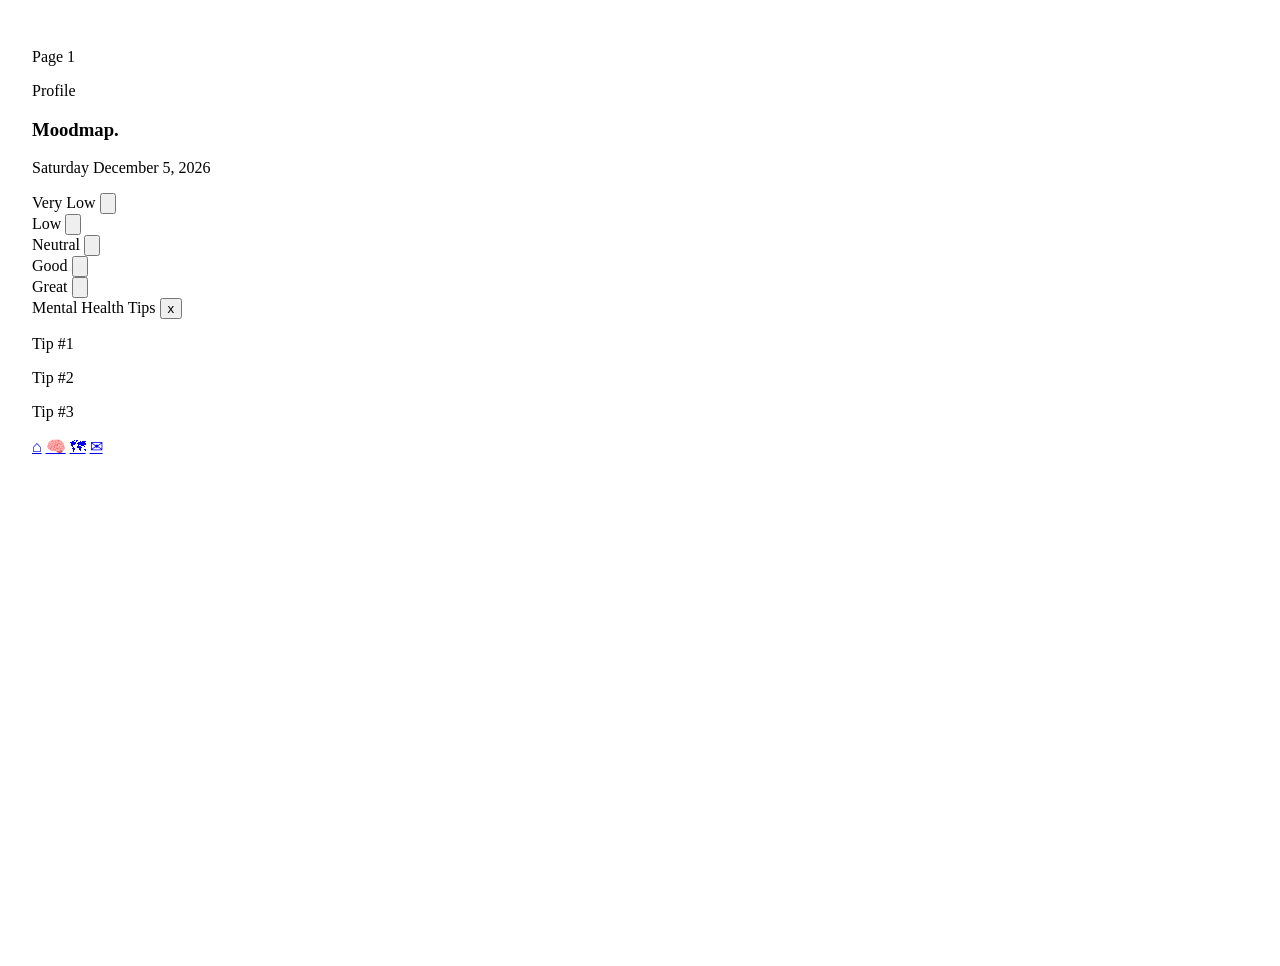
<file: index.html>
<!DOCTYPE html>
<html lang="en">
  <head>
    <meta charset="UTF-8" />
    <meta name="viewport" content="width=device-width, initial-scale=1.0" />
    <title>Moodmap - Page 1</title>
    <link rel="stylesheet" href="./style.css" />
  </head>
  <body>
    <main class="gallery">
      <section class="phone">
        <p class="label">Page 1</p>
        <article class="screen">
          <div class="top-row">
            <span>Profile</span>
          </div>

          <div class="hero">
            <h1>Moodmap.</h1>
            <p id="current-day"></p>
          </div>

          <div class="mood-dots mood-faces">
            <div class="mood-item">
              <span>Very Low</span>
              <button class="mood-face" data-mood="very low" aria-label="Very low mood">
                <svg viewBox="0 0 24 24" class="face-svg" aria-hidden="true">
                  <circle cx="12" cy="12" r="9"></circle>
                  <circle cx="9" cy="10" r="1"></circle>
                  <circle cx="15" cy="10" r="1"></circle>
                  <path d="M8 16 Q12 12.5 16 16"></path>
                </svg>
              </button>
            </div>
            <div class="mood-item">
              <span>Low</span>
              <button class="mood-face" data-mood="low" aria-label="Low mood">
                <svg viewBox="0 0 24 24" class="face-svg" aria-hidden="true">
                  <circle cx="12" cy="12" r="9"></circle>
                  <circle cx="9" cy="10" r="1"></circle>
                  <circle cx="15" cy="10" r="1"></circle>
                  <path d="M8 15 Q12 13.5 16 15"></path>
                </svg>
              </button>
            </div>
            <div class="mood-item">
              <span>Neutral</span>
              <button class="mood-face" data-mood="neutral" aria-label="Neutral mood">
                <svg viewBox="0 0 24 24" class="face-svg" aria-hidden="true">
                  <circle cx="12" cy="12" r="9"></circle>
                  <circle cx="9" cy="10" r="1"></circle>
                  <circle cx="15" cy="10" r="1"></circle>
                  <path d="M8.5 15 H15.5"></path>
                </svg>
              </button>
            </div>
            <div class="mood-item">
              <span>Good</span>
              <button class="mood-face" data-mood="good" aria-label="Good mood">
                <svg viewBox="0 0 24 24" class="face-svg" aria-hidden="true">
                  <circle cx="12" cy="12" r="9"></circle>
                  <circle cx="9" cy="10" r="1"></circle>
                  <circle cx="15" cy="10" r="1"></circle>
                  <path d="M8 14 Q12 17 16 14"></path>
                </svg>
              </button>
            </div>
            <div class="mood-item">
              <span>Great</span>
              <button class="mood-face" data-mood="great" aria-label="Great mood">
                <svg viewBox="0 0 24 24" class="face-svg" aria-hidden="true">
                  <circle cx="12" cy="12" r="9"></circle>
                  <circle cx="9" cy="10" r="1"></circle>
                  <circle cx="15" cy="10" r="1"></circle>
                  <path d="M8 13.5 Q12 17.8 16 13.5"></path>
                </svg>
              </button>
            </div>
          </div>

          <div id="tips-popup" class="tips popup-hidden" role="dialog" aria-live="polite">
            <div class="tips-header">
              <span id="tips-title">Mental Health Tips</span>
              <button id="close-tips" class="x" type="button" aria-label="Close tips">x</button>
            </div>
            <div class="tip-cards">
              <div class="tip-card">
                <p>Tip #1</p>
                <div id="tip-1" class="tip-preview tip-text"></div>
              </div>
              <div class="tip-card">
                <p>Tip #2</p>
                <div id="tip-2" class="tip-preview tip-text"></div>
              </div>
              <div class="tip-card">
                <p>Tip #3</p>
                <div id="tip-3" class="tip-preview tip-text"></div>
              </div>
            </div>
          </div>

          <nav class="bottom-nav">
            <a class="active" href="../page1/index.html" title="Home">⌂</a>
            <a href="../page2/index.html" title="Brain">🧠</a>
            <a href="../page3/index.html" title="Map">🗺</a>
            <a href="../page4/index.html" title="Chat">✉</a>
          </nav>
          <div class="footer-band"></div>
        </article>
      </section>
    </main>
    <script>
      const dayNames = [
        "Sunday",
        "Monday",
        "Tuesday",
        "Wednesday",
        "Thursday",
        "Friday",
        "Saturday",
      ];
      const monthNames = [
        "January",
        "February",
        "March",
        "April",
        "May",
        "June",
        "July",
        "August",
        "September",
        "October",
        "November",
        "December",
      ];
      const today = new Date();
      const dayName = dayNames[today.getDay()];
      const month = monthNames[today.getMonth()];
      const day = today.getDate();
      const year = today.getFullYear();
      document.getElementById("current-day").textContent = `${dayName} ${month} ${day}, ${year}`;

      const tipsByMood = {
        "very low": [
          "Take 10 slow breaths and unclench your shoulders.",
          "Text one trusted friend and share one sentence.",
          "Walk to a quiet outdoor spot for 5 minutes.",
        ],
        low: [
          "Drink water and stretch for two minutes.",
          "Pick one tiny task you can finish in 10 minutes.",
          "Listen to one calming song without scrolling.",
        ],
        neutral: [
          "Check in: what do you need most right now?",
          "Plan one healthy meal or snack for later.",
          "Take a short break before your next class.",
        ],
        good: [
          "Capture one win from today in your notes.",
          "Use your energy for a focused 25-minute session.",
          "Share your positive moment with someone.",
        ],
        great: [
          "Celebrate with a short gratitude list of three.",
          "Channel momentum into your hardest task first.",
          "Plan a relaxing evening to protect this mood.",
        ],
      };

      const moodButtons = document.querySelectorAll(".mood-face");
      const popup = document.getElementById("tips-popup");
      const tipsTitle = document.getElementById("tips-title");
      const closeTips = document.getElementById("close-tips");
      const tipEls = [
        document.getElementById("tip-1"),
        document.getElementById("tip-2"),
        document.getElementById("tip-3"),
      ];

      moodButtons.forEach((button) => {
        button.addEventListener("click", () => {
          moodButtons.forEach((item) => item.classList.remove("active"));
          button.classList.add("active");

          const mood = button.dataset.mood;
          const tips = tipsByMood[mood] || tipsByMood.neutral;
          tipsTitle.textContent = `Mental Health Tips - ${mood}`;
          tipEls.forEach((el, idx) => {
            el.textContent = tips[idx];
          });

          popup.classList.remove("popup-hidden");
        });
      });

      closeTips.addEventListener("click", () => {
        popup.classList.add("popup-hidden");
      });
    </script>
  </body>
</html>
</file>
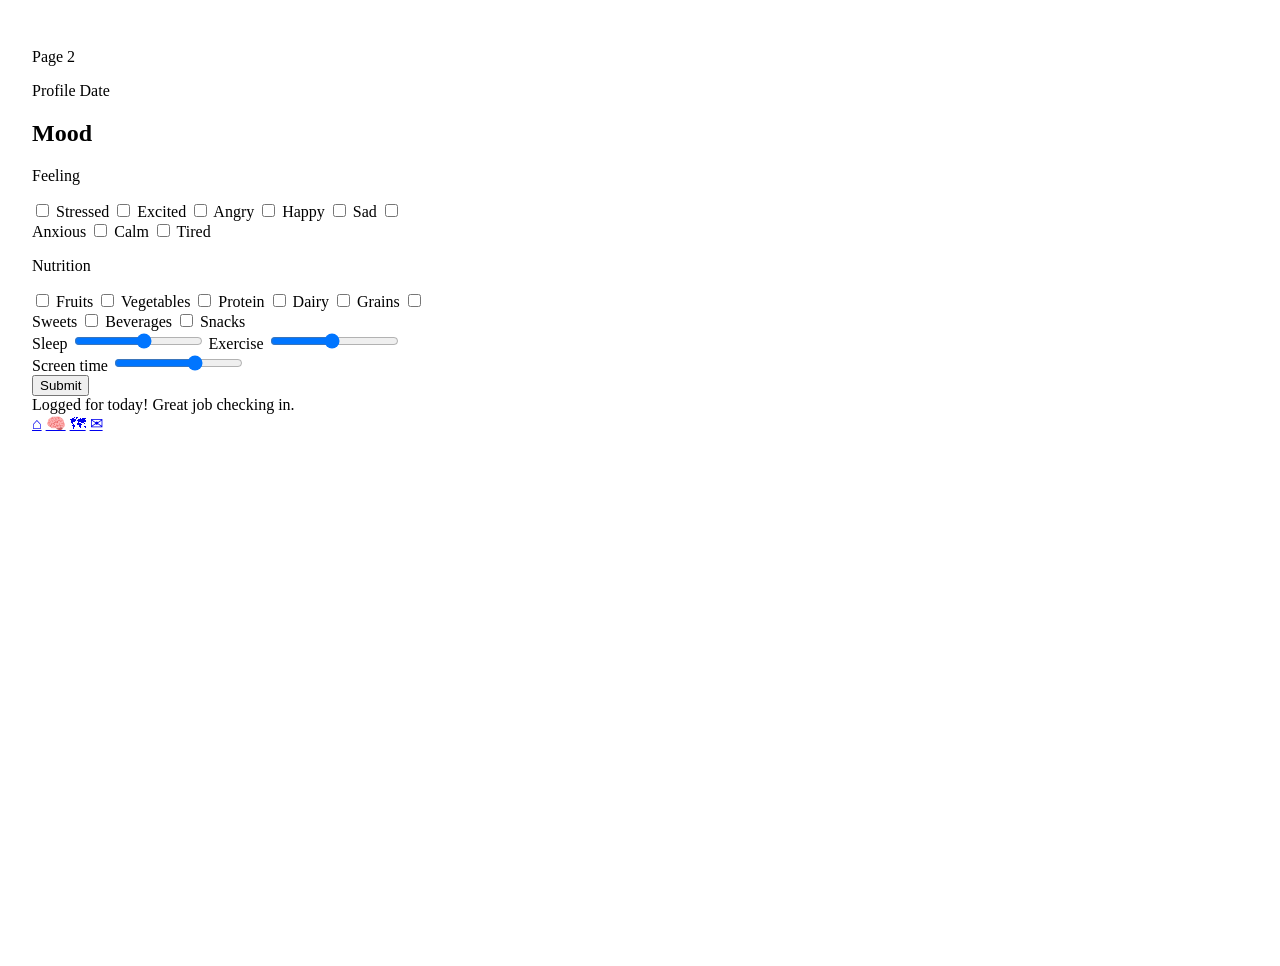
<file: page2/page2.html>
<!DOCTYPE html>
<html lang="en">
  <head>
    <meta charset="UTF-8" />
    <meta name="viewport" content="width=device-width, initial-scale=1.0" />
    <title>Moodmap - Page 2</title>
    <link rel="stylesheet" href="./style.css" />
  </head>
  <body>
    <main class="gallery">
      <section class="phone">
        <p class="label">Page 2</p>
        <article class="screen">
          <div class="top-row">
            <span>Profile</span>
            <span>Date</span>
          </div>

          <div id="page2-main">
            <h2 class="page-title">Mood</h2>

            <div class="section-row">
              <p class="group-title">Feeling</p>
              <div class="emotion-grid">
                <label class="emotion-option"><input type="checkbox" name="emotion" value="stressed"> Stressed</label>
                <label class="emotion-option"><input type="checkbox" name="emotion" value="excited"> Excited</label>
                <label class="emotion-option"><input type="checkbox" name="emotion" value="angry"> Angry</label>
                <label class="emotion-option"><input type="checkbox" name="emotion" value="happy"> Happy</label>
                <label class="emotion-option"><input type="checkbox" name="emotion" value="sad"> Sad</label>
                <label class="emotion-option"><input type="checkbox" name="emotion" value="anxious"> Anxious</label>
                <label class="emotion-option"><input type="checkbox" name="emotion" value="calm"> Calm</label>
                <label class="emotion-option"><input type="checkbox" name="emotion" value="tired"> Tired</label>
              </div>
            </div>

            <div class="section-row">
              <p class="group-title">Nutrition</p>
              <div class="food-grid">
                <label class="food-option"><input type="checkbox" name="food" value="fruits"> Fruits</label>
                <label class="food-option"><input type="checkbox" name="food" value="vegetables"> Vegetables</label>
                <label class="food-option"><input type="checkbox" name="food" value="protein"> Protein</label>
                <label class="food-option"><input type="checkbox" name="food" value="dairy"> Dairy</label>
                <label class="food-option"><input type="checkbox" name="food" value="grains"> Grains</label>
                <label class="food-option"><input type="checkbox" name="food" value="sweets"> Sweets</label>
                <label class="food-option"><input type="checkbox" name="food" value="beverages"> Beverages</label>
                <label class="food-option"><input type="checkbox" name="food" value="snacks"> Snacks</label>
              </div>
            </div>

            <div class="sliders">
              <label>Sleep <input type="range" value="55" /></label>
              <label>Exercise <input type="range" value="48" /></label>
              <label>Screen time <input type="range" value="65" /></label>
            </div>

            <button id="submit-mood" class="submit-btn" type="button">Submit</button>
          </div>

          <div id="page2-cleared-message" class="page2-cleared-message page2-hidden">
            Logged for today! Great job checking in.
          </div>
          <div id="confetti-layer" class="confetti-layer" aria-hidden="true"></div>
          <nav class="bottom-nav">
            <a href="../page1/index.html" title="Home">⌂</a>
            <a class="active" href="../page2/index.html" title="Brain">🧠</a>
            <a href="../page3/index.html" title="Map">🗺</a>
            <a href="../page4/index.html" title="Chat">✉</a>
          </nav>
          <div class="footer-band"></div>
        </article>
      </section>
    </main>
    <script>
      const submitMood = document.getElementById("submit-mood");
      const pageMain = document.getElementById("page2-main");
      const clearedMessage = document.getElementById("page2-cleared-message");
      const confettiLayer = document.getElementById("confetti-layer");

      function launchConfetti() {
        const colors = ["#7cb4d2", "#1f6799", "#8dbcd8", "#d5e8f4", "#6aa7cb"];
        const count = 90;

        for (let i = 0; i < count; i += 1) {
          const piece = document.createElement("span");
          piece.className = "confetti-piece";
          piece.style.left = `${Math.random() * 100}%`;
          piece.style.backgroundColor = colors[Math.floor(Math.random() * colors.length)];
          piece.style.animationDelay = `${Math.random() * 0.2}s`;
          piece.style.animationDuration = `${1.2 + Math.random() * 1.1}s`;
          piece.style.transform = `rotate(${Math.random() * 360}deg)`;
          confettiLayer.appendChild(piece);
        }

        setTimeout(() => {
          confettiLayer.innerHTML = "";
        }, 2600);
      }

      submitMood.addEventListener("click", () => {
        pageMain.classList.add("page2-hidden");
        clearedMessage.classList.remove("page2-hidden");
        launchConfetti();
      });
    </script>
  </body>
</html>
</file>
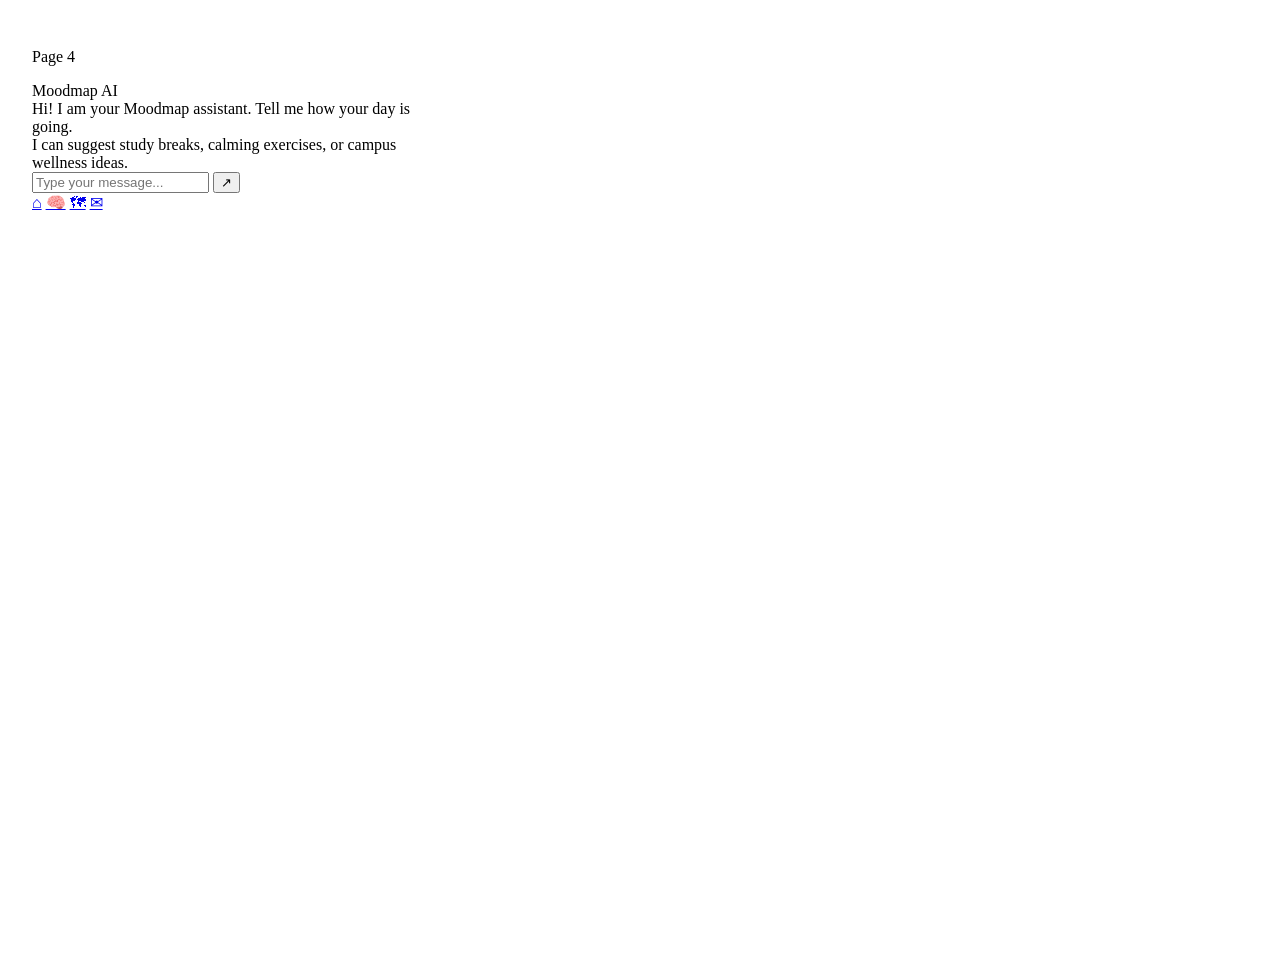
<file: page4/page4.html>
<!DOCTYPE html>
<html lang="en">
  <head>
    <meta charset="UTF-8" />
    <meta name="viewport" content="width=device-width, initial-scale=1.0" />
    <title>Moodmap - Page 4</title>
    <link rel="stylesheet" href="./style.css" />
  </head>
  <body>
    <main class="gallery">
      <section class="phone">
        <p class="label">Page 4</p>
        <article class="screen">
          <div class="top-row">
            <span>Moodmap AI</span>
          </div>

          <section class="ai-chat" aria-label="AI chat conversation">
            <div class="chat-bubble ai">
              Hi! I am your Moodmap assistant. Tell me how your day is going.
            </div>
            <div class="chat-bubble ai">
              I can suggest study breaks, calming exercises, or campus wellness ideas.
            </div>
          </section>

          <form class="chat-input-wrap" id="chat-form">
            <input
              id="chat-input"
              type="text"
              placeholder="Type your message..."
              autocomplete="off"
            />
            <button class="send-btn" type="submit" aria-label="Send message">↗</button>
          </form>

          <nav class="bottom-nav">
            <a href="../page1/index.html" title="Home">⌂</a>
            <a href="../page2/index.html" title="Brain">🧠</a>
            <a href="../page3/index.html" title="Map">🗺</a>
            <a class="active" href="../page4/index.html" title="Chat">✉</a>
          </nav>
          <div class="footer-band"></div>
        </article>
      </section>
    </main>

    <script>
      const chatForm = document.getElementById("chat-form");
      const chatInput = document.getElementById("chat-input");
      const chatFeed = document.querySelector(".ai-chat");

      function pickResponse(message) {
        const text = message.toLowerCase();

        if (text.includes("stress") || text.includes("anxious") || text.includes("overwhelmed")) {
          return "I hear you. Try a 60-second breathing break: inhale for 4, hold for 4, exhale for 6. Want me to guide one?";
        }

        if (text.includes("sad") || text.includes("down") || text.includes("lonely")) {
          return "Thanks for sharing that. A small step can help: text one supportive friend or take a short walk near campus greenery.";
        }

        if (text.includes("happy") || text.includes("great") || text.includes("good")) {
          return "Love that energy. Try writing down one win from today so you can revisit it later.";
        }

        if (text.includes("study") || text.includes("exam") || text.includes("homework")) {
          return "For focus, try a 25/5 study cycle: 25 minutes deep work, 5 minutes reset. I can help you build a study plan too.";
        }

        if (text.includes("sleep") || text.includes("tired")) {
          return "If you are tired, try reducing screen brightness now and set a short wind-down routine tonight.";
        }

        return "I am here with you. Tell me more, and I will suggest one small next step you can take today.";
      }

      function addMessage(text, who) {
        const message = document.createElement("div");
        message.className = `chat-bubble ${who}`;
        message.textContent = text;
        chatFeed.appendChild(message);
        chatFeed.scrollTop = chatFeed.scrollHeight;
      }

      chatForm.addEventListener("submit", (event) => {
        event.preventDefault();
        const prompt = chatInput.value.trim();
        if (!prompt) {
          return;
        }

        addMessage(prompt, "user");
        chatInput.value = "";

        const response = pickResponse(prompt);
        setTimeout(() => addMessage(response, "ai"), 350);
      });
    </script>
  </body>
</html>
</file>
<file: style.css>
@import url("../style.css");

body {
  padding: 24px;
}

.gallery {
  max-width: 393px;
}

.phone {
  width: 393px !important;
}

.screen {
  width: 393px;
  height: 852px !important;
}
</file>
<file: page2/style.css>
@import url("../style.css");

body {
  padding: 24px;
}

.gallery {
  max-width: 393px;
}

.phone {
  width: 393px !important;
}

.screen {
  width: 393px;
  height: 852px !important;
}
</file>
<file: page4/style.css>
@import url("../style.css");

body {
  padding: 24px;
}

.gallery {
  max-width: 393px;
}

.phone {
  width: 393px !important;
}

.screen {
  width: 393px;
  height: 852px !important;
}
</file>
